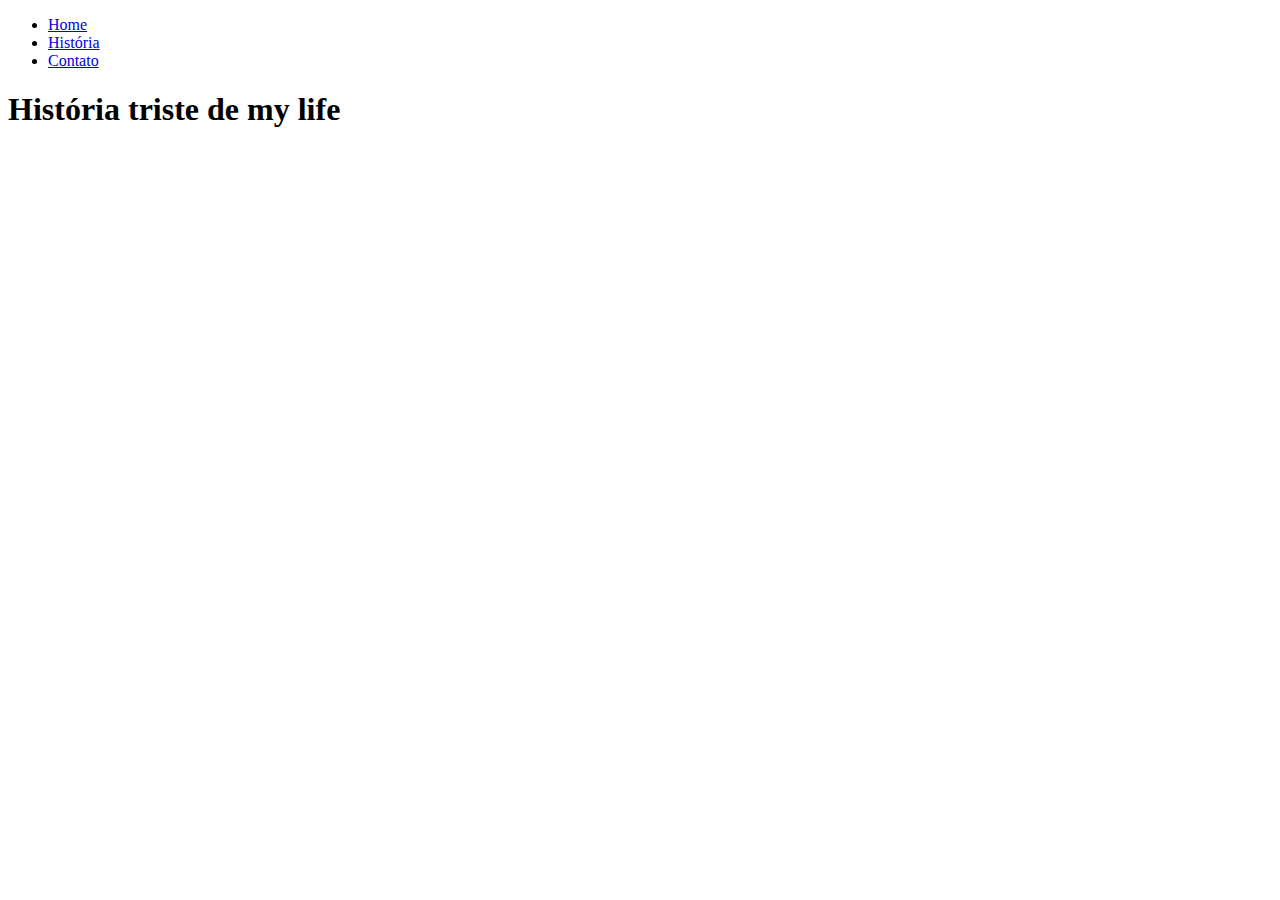
<file: pages/historia.html>
<!DOCTYPE html>
<html lang="pt-br">
<head>
    <meta charset="UTF-8">
    <meta name="viewport" content="width=device-width, initial-scale=1.0">
    <meta name="author" content="Rquel Rocha"
    <!-- -->
    <link rel="shortcut icon" href="../assets/electricity_12346861.png" type="image/x-icon">
    <title>Minha empresa</title>
</head>
<body>
    <ul>
        <li><a href="../index.html">Home</a></li>
        <li>
            <a href="historia.html">História</a>
        </li>
        <li>
            <a href="contato.html">Contato</a>
        </li>
    </ul>
    <h1>História triste de my life</h1>
</body>
</html>
</file>
